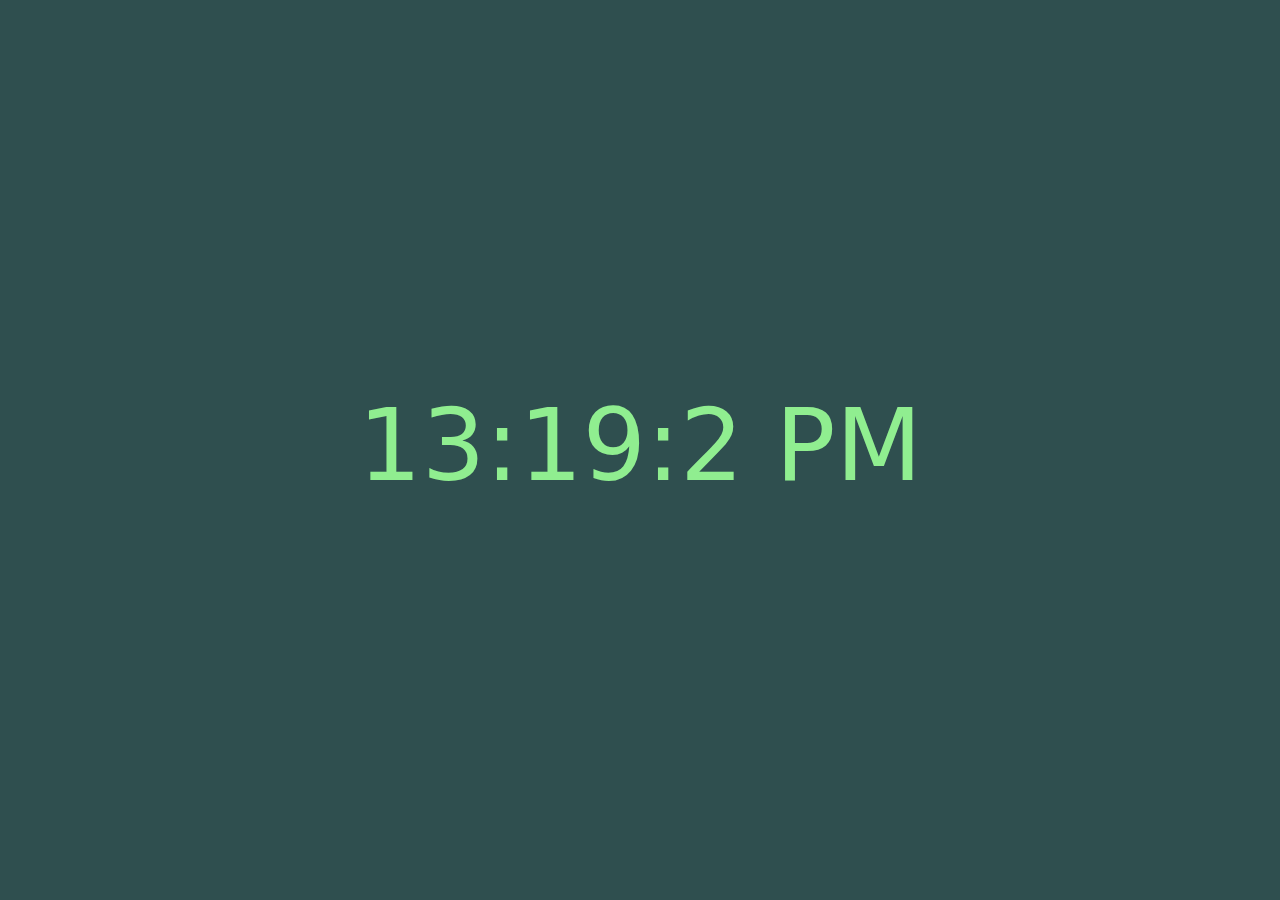
<file: clock/index.html>
<!DOCTYPE html>
<html lang="en">
<head>
    <meta charset="UTF-8">
    <meta name="viewport" content="width=device-width, initial-scale=1.0">
    <title>My Clock</title>

    <!-- css -->
    <link rel="stylesheet" href="./style.css">

    <!-- Bootstrap -->
    <link href="https://cdn.jsdelivr.net/npm/bootstrap@5.3.3/dist/css/bootstrap.min.css" rel="stylesheet" integrity="sha384-QWTKZyjpPEjISv5WaRU9OFeRpok6YctnYmDr5pNlyT2bRjXh0JMhjY6hW+ALEwIH" crossorigin="anonymous">

    <script src="https://cdn.jsdelivr.net/npm/bootstrap@5.3.3/dist/js/bootstrap.bundle.min.js" integrity="sha384-YvpcrYf0tY3lHB60NNkmXc5s9fDVZLESaAA55NDzOxhy9GkcIdslK1eN7N6jIeHz" crossorigin="anonymous"></script>
</head>
<body>
    <div id="main">
        <h1 id="tdisp">09:32:55 AM</h1>
    </div>
</body>
<script src="./clock.js"></script>
</html>
</file>
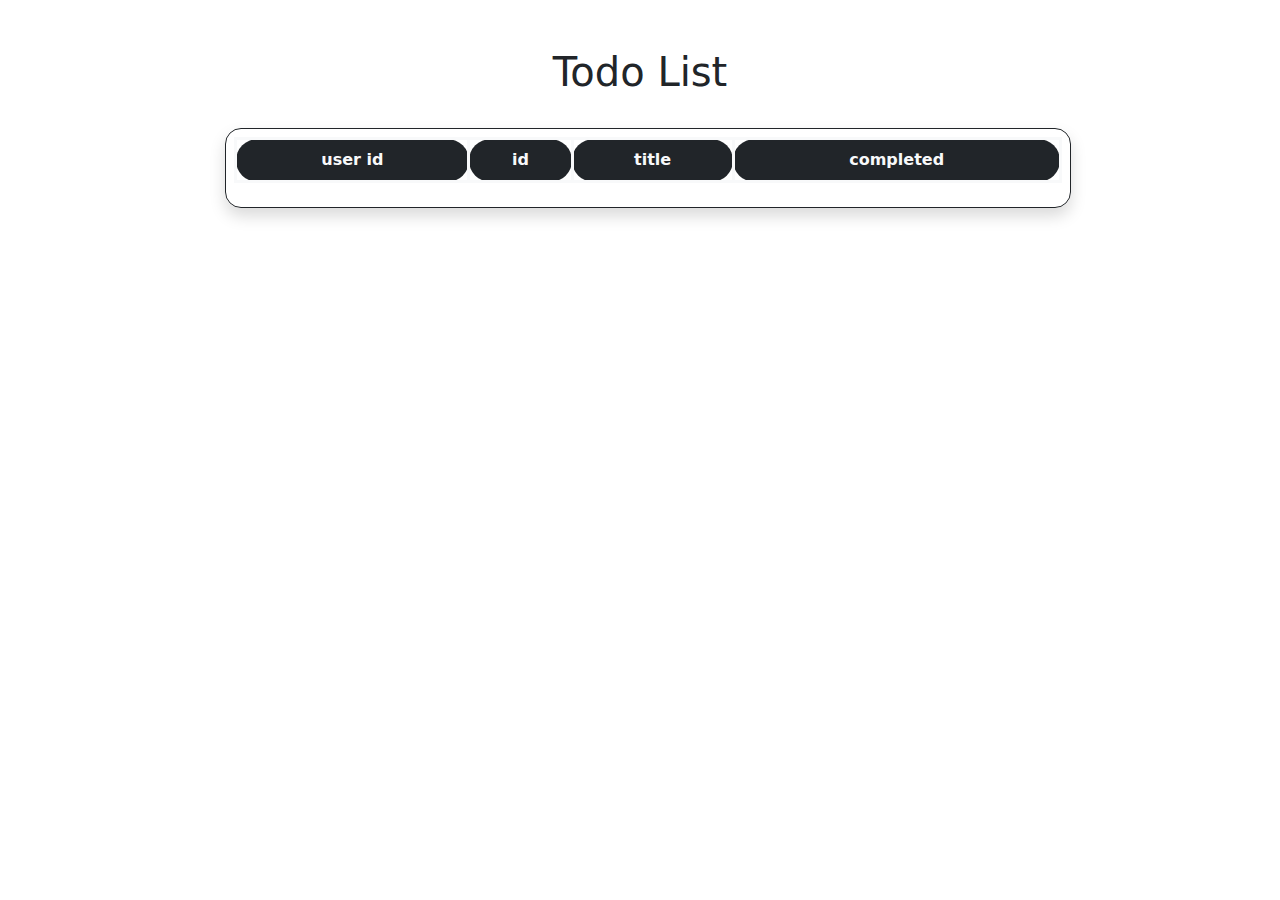
<file: ajax.html>
<!DOCTYPE html>
<html lang="en">
<head>
    <meta charset="UTF-8">
    <meta name="viewport" content="width=device-width, initial-scale=1.0">
    <title>AJAX</title>

    <!-- bootstrap -->
    <link href="https://cdn.jsdelivr.net/npm/bootstrap@5.3.3/dist/css/bootstrap.min.css" rel="stylesheet" integrity="sha384-QWTKZyjpPEjISv5WaRU9OFeRpok6YctnYmDr5pNlyT2bRjXh0JMhjY6hW+ALEwIH" crossorigin="anonymous">

    <script src="https://cdn.jsdelivr.net/npm/bootstrap@5.3.3/dist/js/bootstrap.bundle.min.js" integrity="sha384-YvpcrYf0tY3lHB60NNkmXc5s9fDVZLESaAA55NDzOxhy9GkcIdslK1eN7N6jIeHz" crossorigin="anonymous"></script>
</head>
<body>
    <h1 class="text-center text-dark mt-5">Todo List</h1>
    <div class="row">
        <div class="col-md-2"></div> 
        <div class="col-md-8 mx-2">
            <div class="mt-4 border border-1 p-2 border-dark rounded-4 shadow">
                <table class="table">
                    <thead>
                        <tr>
                            <th class="bg-dark text-light text-center border border-3 border-light rounded-5">user id</th>
                            <th class="bg-dark text-light text-center border border-3 border-light rounded-5">id</th>
                            <th class="bg-dark text-light text-center border border-3 border-light rounded-5">title</th>
                            <th class="bg-dark text-light text-center border border-3 border-light rounded-5">completed</th>
                        </tr>
                    </thead>
                    <tbody id="result">
    
                    </tbody>
                </table>
            </div>
        </div>
        <div class="col-md-2"></div>
    </div>
</body>
<script>
    // ajax -xmlhttprequest class

    //1) create an object for the xmlhttprequest class
    const http = new XMLHttpRequest()

    // 2) create a connection to the server using open method in class
    http.open('get','https://jsonplaceholder.typicode.com/todos')

    // 3) send request - send method inside the class
    http.send()

    console.log(http.readyState);

    http.onreadystatechange =()=>{
        console.log(http.readyState);
        if(http.readyState==4){
            // success response
            if(http.status>=200 && http.status<300){
                let alltodos = JSON.parse(http.responseText)
                console.log(alltodos);
                alltodos.forEach(item=>{
                    result.innerHTML +=`<tr>
                        <td class="text-center">${item.userId}</td>
                        <td class="text-center">${item.id}</td>
                        <td class="text-center">${item.title}</td>
                        <td class="text-center">${item.completed}</td>
                        </tr>`
                })
            }
            else{
                console.log('no data');
            }
        }
        else{
            console.log('no data');
        }
    }
</script>
</html>
</file>
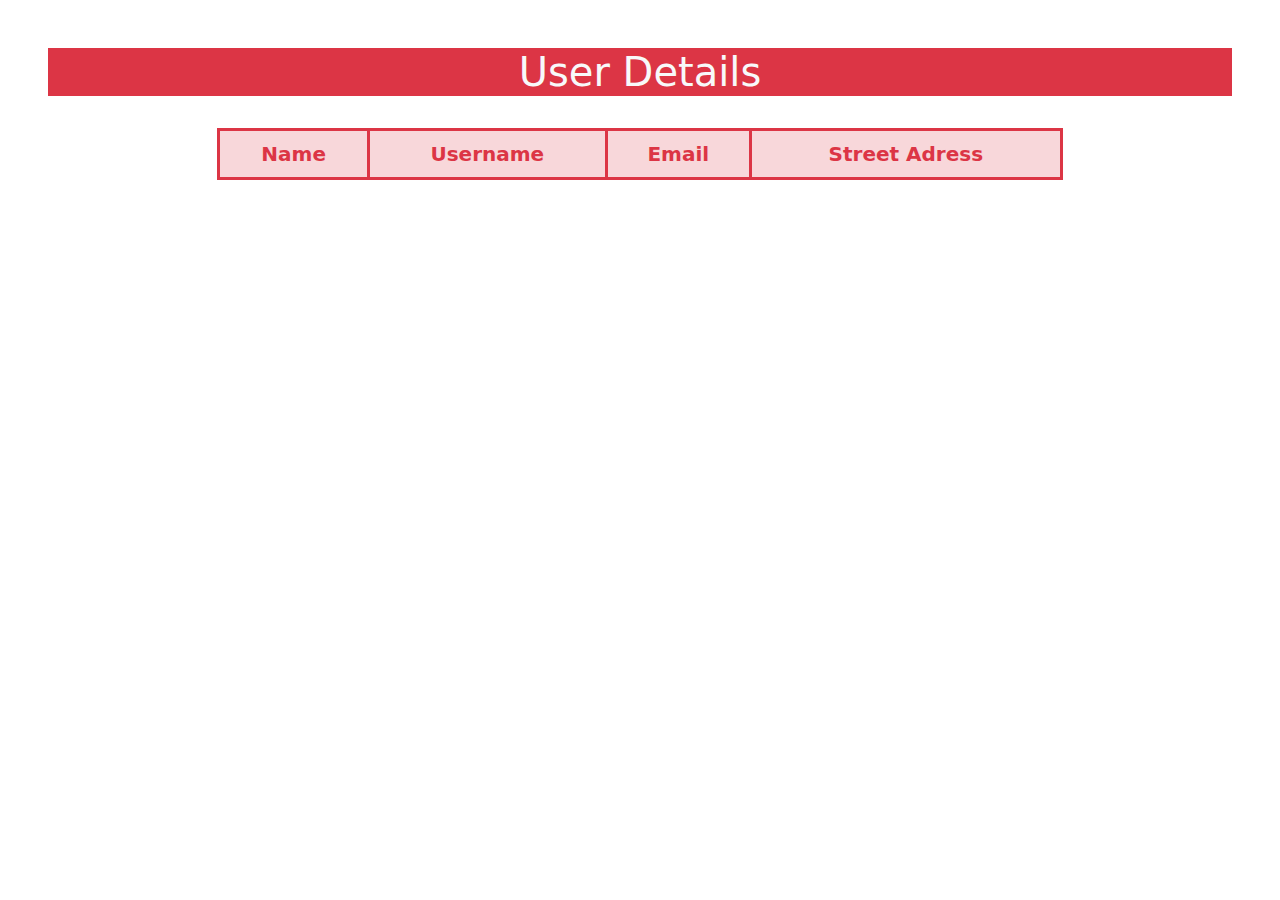
<file: hw1.html>
<!DOCTYPE html>
<html lang="en">
<head>
    <meta charset="UTF-8">
    <meta name="viewport" content="width=device-width, initial-scale=1.0">
    <title>Document</title>

    <!-- javascript -->
    <link href="https://cdn.jsdelivr.net/npm/bootstrap@5.3.3/dist/css/bootstrap.min.css" rel="stylesheet" integrity="sha384-QWTKZyjpPEjISv5WaRU9OFeRpok6YctnYmDr5pNlyT2bRjXh0JMhjY6hW+ALEwIH" crossorigin="anonymous">

    <script src="https://cdn.jsdelivr.net/npm/bootstrap@5.3.3/dist/js/bootstrap.bundle.min.js" integrity="sha384-YvpcrYf0tY3lHB60NNkmXc5s9fDVZLESaAA55NDzOxhy9GkcIdslK1eN7N6jIeHz" crossorigin="anonymous"></script>
</head>
<body style="overflow-x: hidden;">
    <h1 class="text-center text-light bg-danger mt-5 mx-5 ">User Details</h1>
    <div class="row">
        <div class="col-md-2"></div>
        <div class="col-md-8">
            <table class="table table-danger mt-4">
                <thead>
                    <tr>
                        <th class="fs-5 border border-3  border-danger text-danger text-center">Name</th>
                        <th class="fs-5 border border-3 border-danger text-danger text-center">Username</th>
                        <th class="fs-5 border border-3 border-danger text-danger text-center">Email</th>
                        <th class="fs-5 border border-3 border-danger text-danger text-center">Street Adress</th>
                    </tr>
                </thead>
                <tbody class="border border-3 border-danger" id="result">

                </tbody>
            </table>
        </div>
        <div class="col-md-2"></div>
    </div>
</body>
<script>

    const http = new XMLHttpRequest()        //an object created for the class xmlhttprequest

    http.open('get','https://jsonplaceholder.typicode.com/users')   //a connection created to the server

    http.send()                  //request send

    http.onreadystatechange=()=>{
        if(http.readyState==4){
            if(http.status>=200 && http.status<300){
                let details = JSON.parse(http.responseText)
                console.log(details);
                details.forEach(item=>{
                    result.innerHTML += `<tr>
                        <td class=" border border-1 border-danger text-danger text-center">${item.name}</td>
                        <td class=" border border-1 border-danger text-danger text-center">${item.username}</td>
                        <td class=" border border-1 border-danger text-danger text-center">${item.email}</td>
                        <td class=" border border-1 border-danger text-danger text-center">${item['address'].street}</td>
                    </tr>`
                })   
            }
            else{
                console.log('no data');
            }
        }
        else{
            console.log('no data');
        }
    }
</script>
</html>
</file>
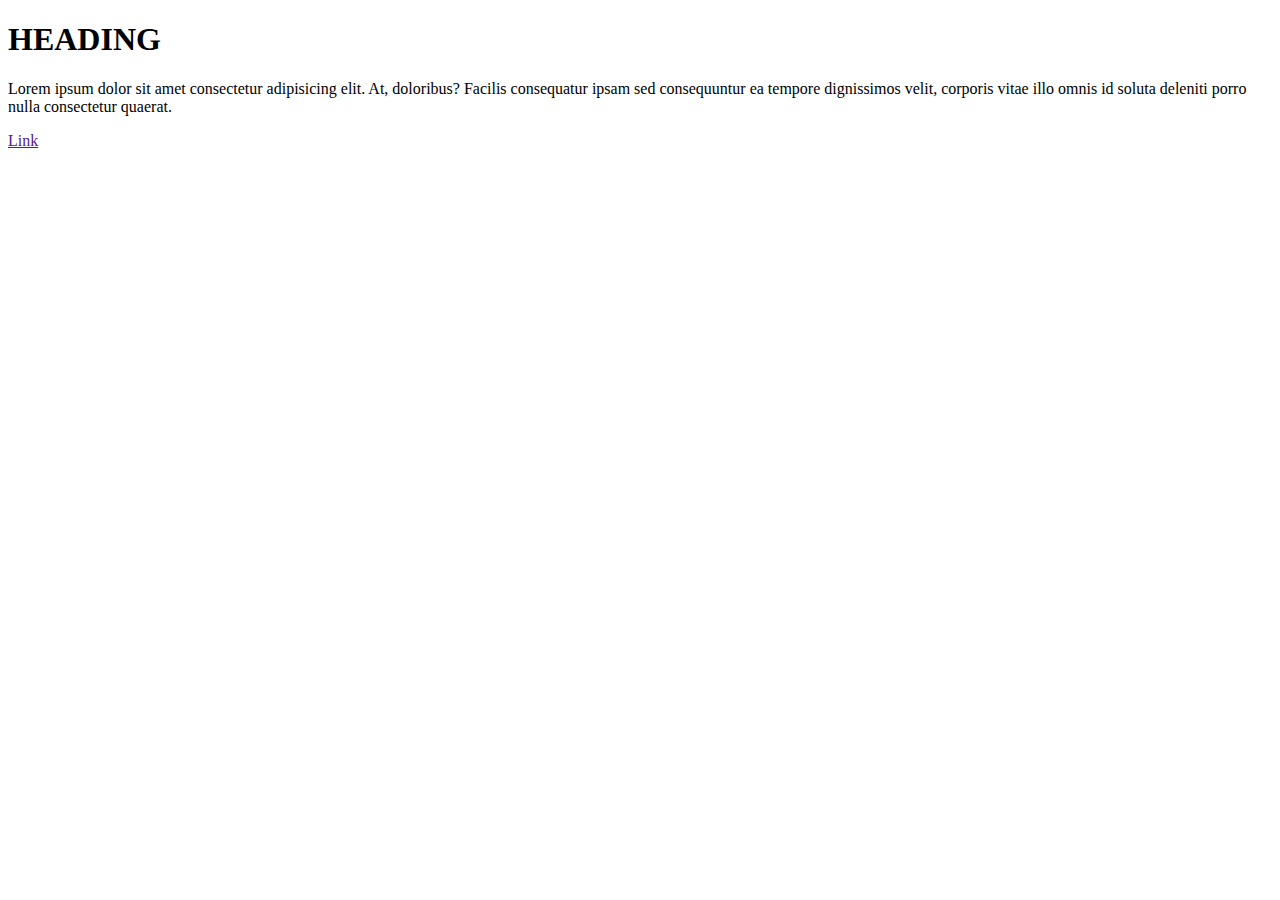
<file: p1.html>
<!DOCTYPE html>
<html lang="en">
<head>
    <meta charset="UTF-8">
    <meta name="viewport" content="width=device-width, initial-scale=1.0">
    <title>Document</title>
</head>
<body>
    <h1>HEADING</h1>
    <p>Lorem ipsum dolor sit amet consectetur adipisicing elit. At, doloribus? Facilis consequatur ipsam sed consequuntur ea tempore dignissimos velit, corporis vitae illo omnis id soluta deleniti porro nulla consectetur quaerat.</p>
    <div>
        <a href="">Link</a>
    </div>
</body>
</html>
</file>
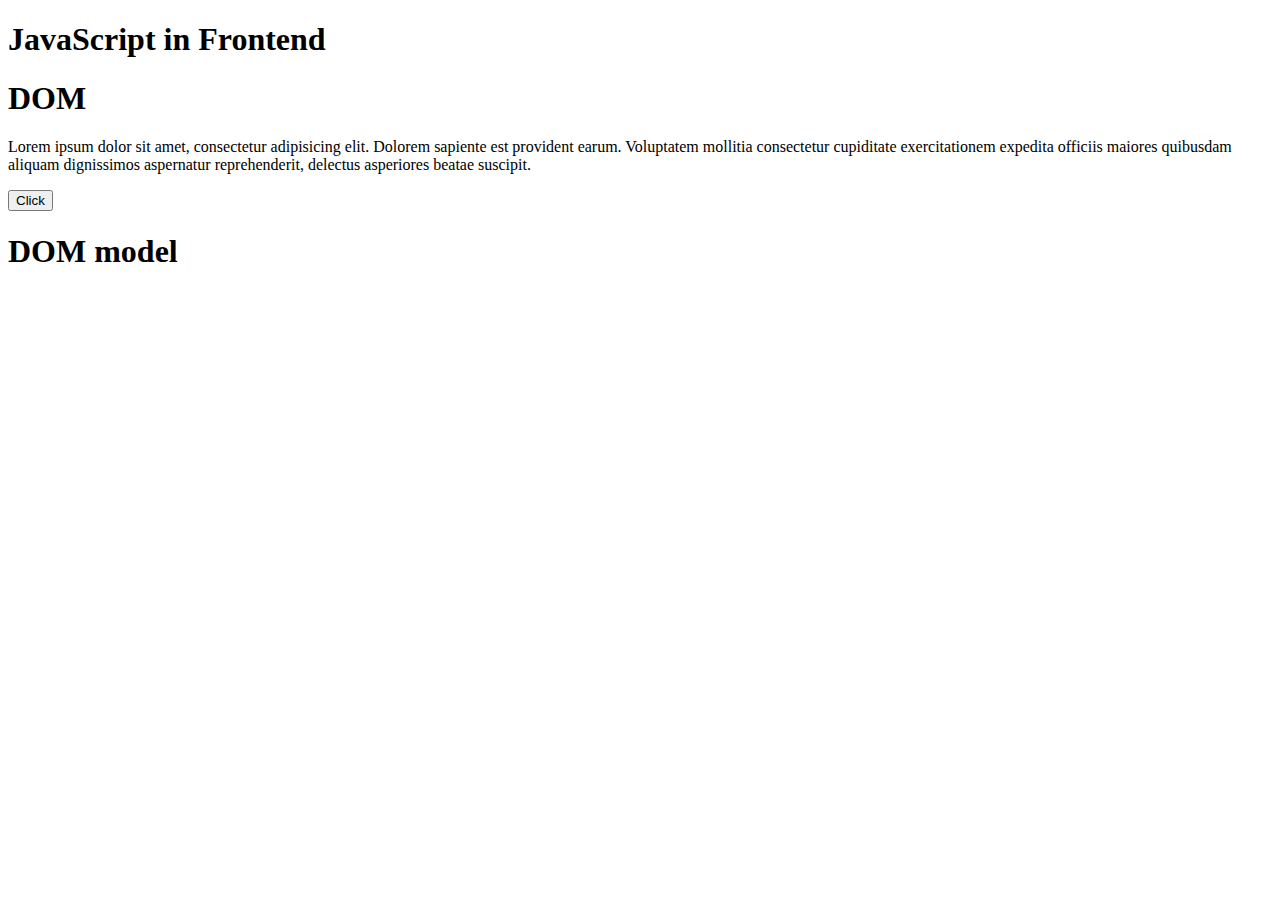
<file: p2.html>
<!DOCTYPE html>
<html lang="en">
<head>
    <meta charset="UTF-8">
    <meta name="viewport" content="width=device-width, initial-scale=1.0">
    <title>Document</title>
</head>
<body>
    <h1 id="javascript">JavaScript in Frontend</h1>
    <h1 id="dom">DOM</h1>
    <p class="g1">Lorem ipsum dolor sit amet, consectetur adipisicing elit. Dolorem sapiente est provident earum. Voluptatem mollitia consectetur cupiditate exercitationem expedita officiis maiores quibusdam aliquam dignissimos aspernatur reprehenderit, delectus asperiores beatae suscipit.</p>
    <button onclick="change()">Click</button>
    <h1 class="g1">DOM model</h1>
</body>
<script>
        // let content = document.getElementsByTagName('h1')
        // console.log(content[2]);

        // let content = document.getElementById('dom')
        // console.log(content);

        // let content = document.getElementsByClassName('g1')
        // console.log(content[0]);

        // let content = document.querySelector('.g1')
        // console.log(content);

        // let content = document.querySelectorAll('.g1')
        // console.log(content);

        // let content = document.getElementById('dom')
        // content.innerHTML = 'Doccument Object Model'
        // dom.innerHTML='Doccument Object Model'
        // javascript.innerHTML='JS'

        // let content = document.getElementsByClassName('g1')
        // content[1].innerHTML='Doccument Object Model'
   
        function change(){
            dom.innerHTML='Doccument Object Model'
            dom.style.color='blue'
            dom.style.fontSize ='75px'
            dom.style.backgroundColor='yellow'
        }

</script>

</html>
</file>
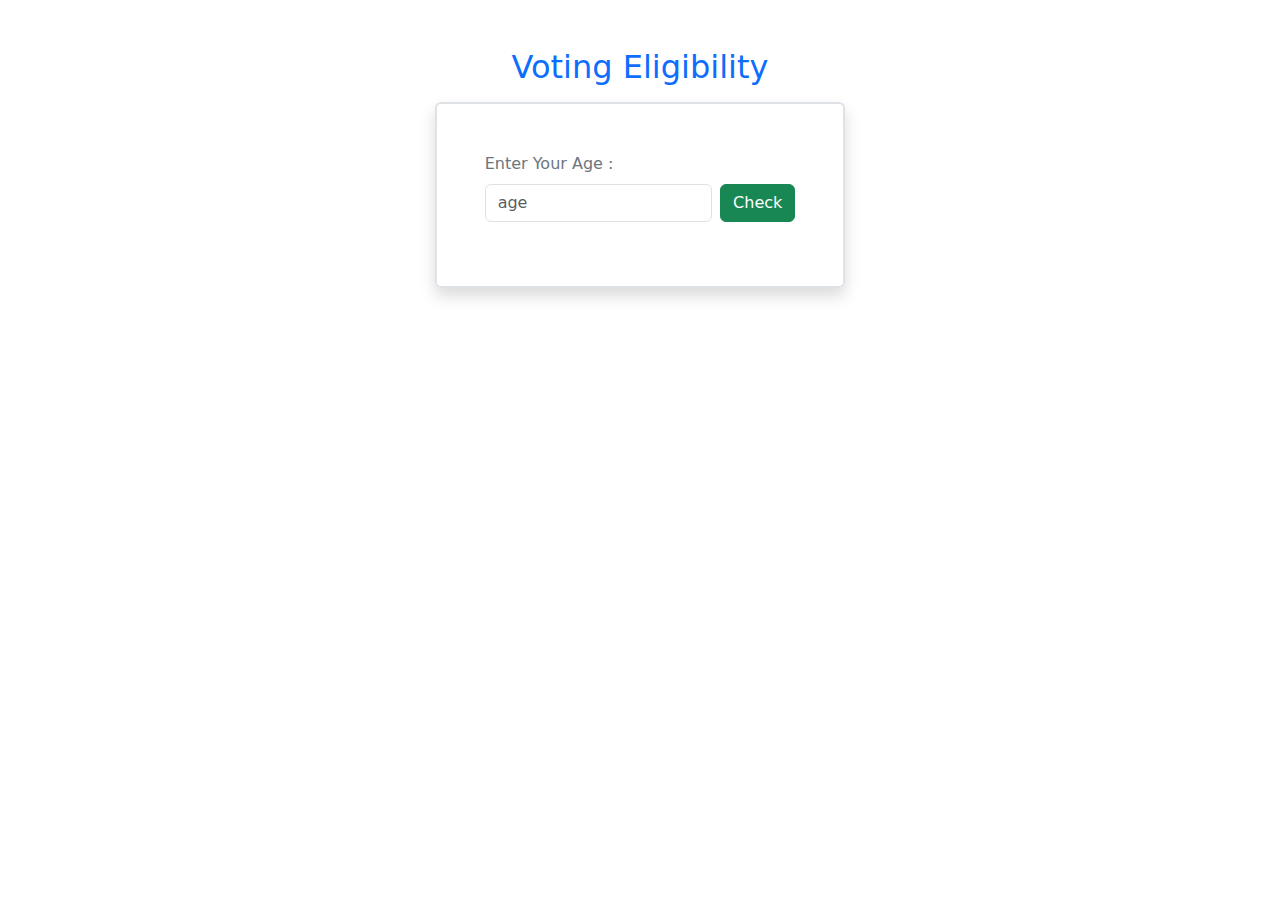
<file: p3.html>
<!DOCTYPE html>
<html lang="en">
<head>
    <meta charset="UTF-8">
    <meta name="viewport" content="width=device-width, initial-scale=1.0">
    <title>Voter</title>
    <link href="https://cdn.jsdelivr.net/npm/bootstrap@5.3.3/dist/css/bootstrap.min.css" rel="stylesheet" integrity="sha384-QWTKZyjpPEjISv5WaRU9OFeRpok6YctnYmDr5pNlyT2bRjXh0JMhjY6hW+ALEwIH" crossorigin="anonymous">

    <script src="https://cdn.jsdelivr.net/npm/bootstrap@5.3.3/dist/js/bootstrap.bundle.min.js" integrity="sha384-YvpcrYf0tY3lHB60NNkmXc5s9fDVZLESaAA55NDzOxhy9GkcIdslK1eN7N6jIeHz" crossorigin="anonymous"></script>
</head>
<body>
    <div class="row">
        <div class="col-4"></div>
        <div class="col-4">
            <h1 class="text-center fs-2 mt-5 text-primary">Voting Eligibility</h1>
            <form class="border border-2 rounded-2 p-5 shadow mt-3" action="">
                <label class="text-secondary">Enter Your Age :</label>
                <div class="d-flex mt-2">
                    <input id="age" type="text" placeholder="age" class="form-control">
                    <button type="button" onclick="check()" class="btn btn-success text-center ms-2">Check</button>
                </div>
                <p class="mt-3 text-center" id="msg">             </p>
            </form>
        </div>
        <div class="col-4"></div>
    </div>
</body>
<script>
        function check(){
            if(age.value){
                if(age.value>=18){
                    msg.innerHTML='eligible to vote'
                    msg.style.color='green'
                }
                else if(age.value<18){
                    msg.innerHTML='not eligible to vote'
                    msg.style.color='red'
                }
                else{
                    msg.innerHTML='please enter a valid input'
                    msg.style.color='orange'
                }
            }
            else{
                msg.innerHTML='please fill the form completely'
                msg.style.color='blue'
            }
        }
</script>
</html>
</file>
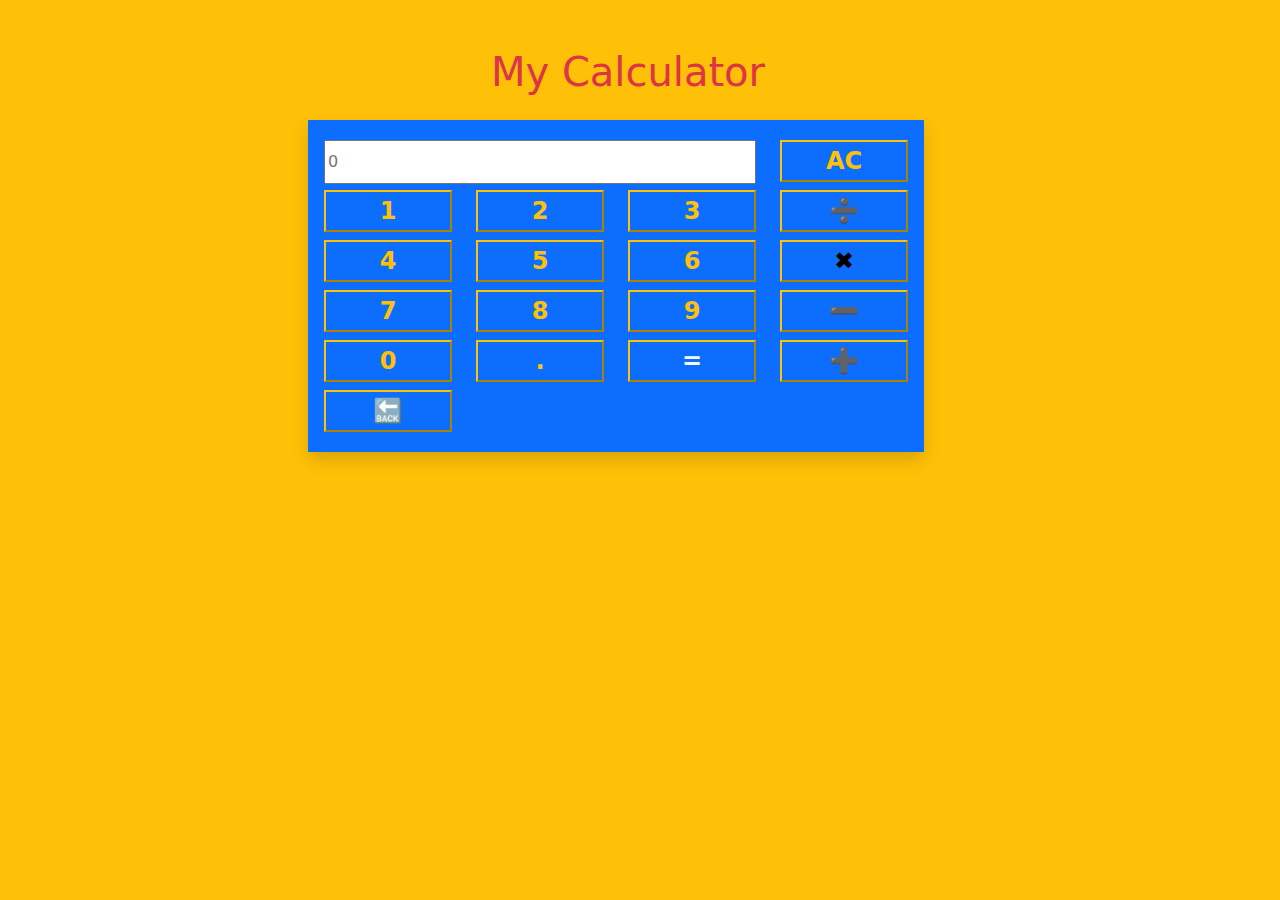
<file: p4.html>
<!DOCTYPE html>
<html lang="en">
<head>
    <meta charset="UTF-8">
    <meta name="viewport" content="width=device-width, initial-scale=1.0">
    <title>Calculator</title>
    <link href="https://cdn.jsdelivr.net/npm/bootstrap@5.3.3/dist/css/bootstrap.min.css" rel="stylesheet" integrity="sha384-QWTKZyjpPEjISv5WaRU9OFeRpok6YctnYmDr5pNlyT2bRjXh0JMhjY6hW+ALEwIH" crossorigin="anonymous">

    <script src="https://cdn.jsdelivr.net/npm/bootstrap@5.3.3/dist/js/bootstrap.bundle.min.js" integrity="sha384-YvpcrYf0tY3lHB60NNkmXc5s9fDVZLESaAA55NDzOxhy9GkcIdslK1eN7N6jIeHz" crossorigin="anonymous"></script>
</head>
<body class="bg-warning">
    <div class="row w-100 py-5">
        <div class="col-3"></div>
        <div class="col-6">
            <h1 class="text-center text-danger">My Calculator</h1>
            <div class="row mt-4 w-100 bg-primary p-1 shadow">
                <div class="col-9">
                    <input class="w-100 h-75 mt-3" placeholder="0" type="text">
                </div>
                <div class="col-3">
                    <button class="w-100 mt-3 bg-primary border-2 fw-bold border-warning text-warning fs-4">AC</button>
                </div>
                <div class="col-3">
                    <button class="w-100 mt-2 bg-primary border-2 fw-bold border-warning text-warning fs-4">1</button>
                </div>
                <div class="col-3">
                    <button class="w-100 mt-2 bg-primary border-2 fw-bold border-warning text-warning fs-4">2</button>
                </div>
                <div class="col-3">
                    <button class="w-100 mt-2 bg-primary border-2 fw-bold border-warning text-warning fs-4">3</button>
                </div>
                <div class="col-3">
                    <button class="w-100 mt-2 bg-primary border-2 fw-bold border-warning  fs-4">➗</button>
                </div>
                <div class="col-3">
                    <button class="w-100 mt-2 bg-primary border-2 fw-bold border-warning text-warning fs-4">4</button>
                </div>
                <div class="col-3">
                    <button class="w-100 mt-2 bg-primary border-2 fw-bold border-warning text-warning fs-4">5</button>
                </div>
                <div class="col-3">
                    <button class="w-100 mt-2 bg-primary border-2 fw-bold border-warning text-warning fs-4">6</button>
                </div>
                <div class="col-3">
                    <button class="w-100 mt-2 bg-primary border-2 fw-bold border-warning  fs-4">✖</button>
                </div>
                <div class="col-3">
                    <button class="w-100 mt-2 bg-primary border-2 fw-bold border-warning text-warning fs-4">7</button>
                </div>
                <div class="col-3">
                    <button class="w-100 mt-2 bg-primary border-2 fw-bold border-warning text-warning fs-4">8</button>
                </div>
                <div class="col-3">
                    <button class="w-100 mt-2 bg-primary border-2 fw-bold border-warning text-warning fs-4">9</button>
                </div>
                <div class="col-3">
                    <button class="w-100 mt-2 bg-primary border-2 fw-bold border-warning  fs-4">➖</button>
                </div>
                <div class="col-3">
                    <button class="w-100 mt-2 bg-primary border-2 fw-bold border-warning text-warning fs-4">0</button>
                </div>
                <div class="col-3">
                    <button class="w-100 mt-2 bg-primary border-2 fw-bold border-warning text-warning fs-4">.</button>
                </div>
                <div class="col-3">
                    <button class="w-100 mt-2 bg-primary border-2 fw-bold border-warning text-light  fs-4">=</button>
                </div>
                <div class="col-3">
                    <button class="w-100 mt-2 bg-primary border-2 fw-bold border-warning  fs-4">➕</button>
                </div>
                <div class="col-3">
                    <button class="w-100 mt-2 bg-primary border-2 fw-bold border-warning  fs-4 mb-3">🔙</button>
                </div>
                <div class="col-9"></div>
            </div>
        </div>
        <div class="col-3"></div>
    </div>
</body>
</html>
</file>
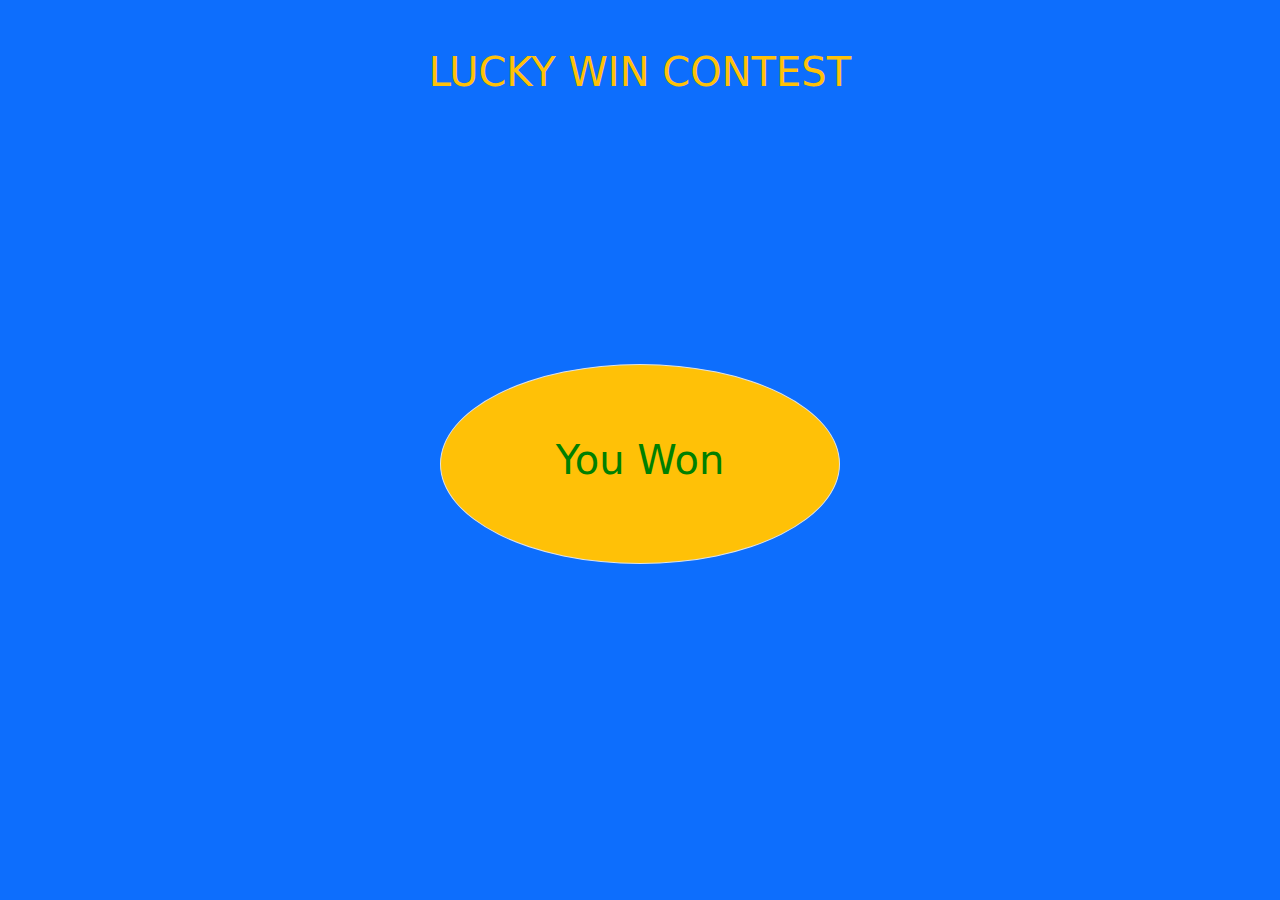
<file: promise.html>
<!DOCTYPE html>
<html lang="en">
<head>
    <meta charset="UTF-8">
    <meta name="viewport" content="width=device-width, initial-scale=1.0">
    <title>Lucky whin contest</title>

    <!-- bootstrap -->
    <link href="https://cdn.jsdelivr.net/npm/bootstrap@5.3.3/dist/css/bootstrap.min.css" rel="stylesheet" integrity="sha384-QWTKZyjpPEjISv5WaRU9OFeRpok6YctnYmDr5pNlyT2bRjXh0JMhjY6hW+ALEwIH" crossorigin="anonymous">

    <script src="https://cdn.jsdelivr.net/npm/bootstrap@5.3.3/dist/js/bootstrap.bundle.min.js" integrity="sha384-YvpcrYf0tY3lHB60NNkmXc5s9fDVZLESaAA55NDzOxhy9GkcIdslK1eN7N6jIeHz" crossorigin="anonymous"></script>
</head>
<body class="bg-primary">
    <h1 class="mt-5 text-center text-warning fs-1">LUCKY WIN CONTEST</h1>
    <div style="width: 100%; height: 80vh;" class="d-flex justify-content-center align-items-center">
        <div style="height: 200px; width: 400px;" class="border rounded-circle bg-warning d-flex justify-content-center align-items-center">
            <h1 id="result" class=" text-center">Result</h1>
        </div>
    </div>
</body>
<script>
    // instance
    const luckyContest =new Promise((res,rej)=>{
        myLotterry = 3
        lotterry = Math.floor(Math.random()*5)

        if (myLotterry=lotterry) {
            console.log('you won');
            res('You Won')
        }
        else{
            console.log('you lose');
            rej('Better Luck Next Time')
        }
    })

    luckyContest.then((response)=>{
        result.innerHTML = response
        result.style.color = 'green'
    }).catch((err)=>{
        result.innerHTML = err
        result.style.color = 'red'
    })
</script>
</html>
</file>
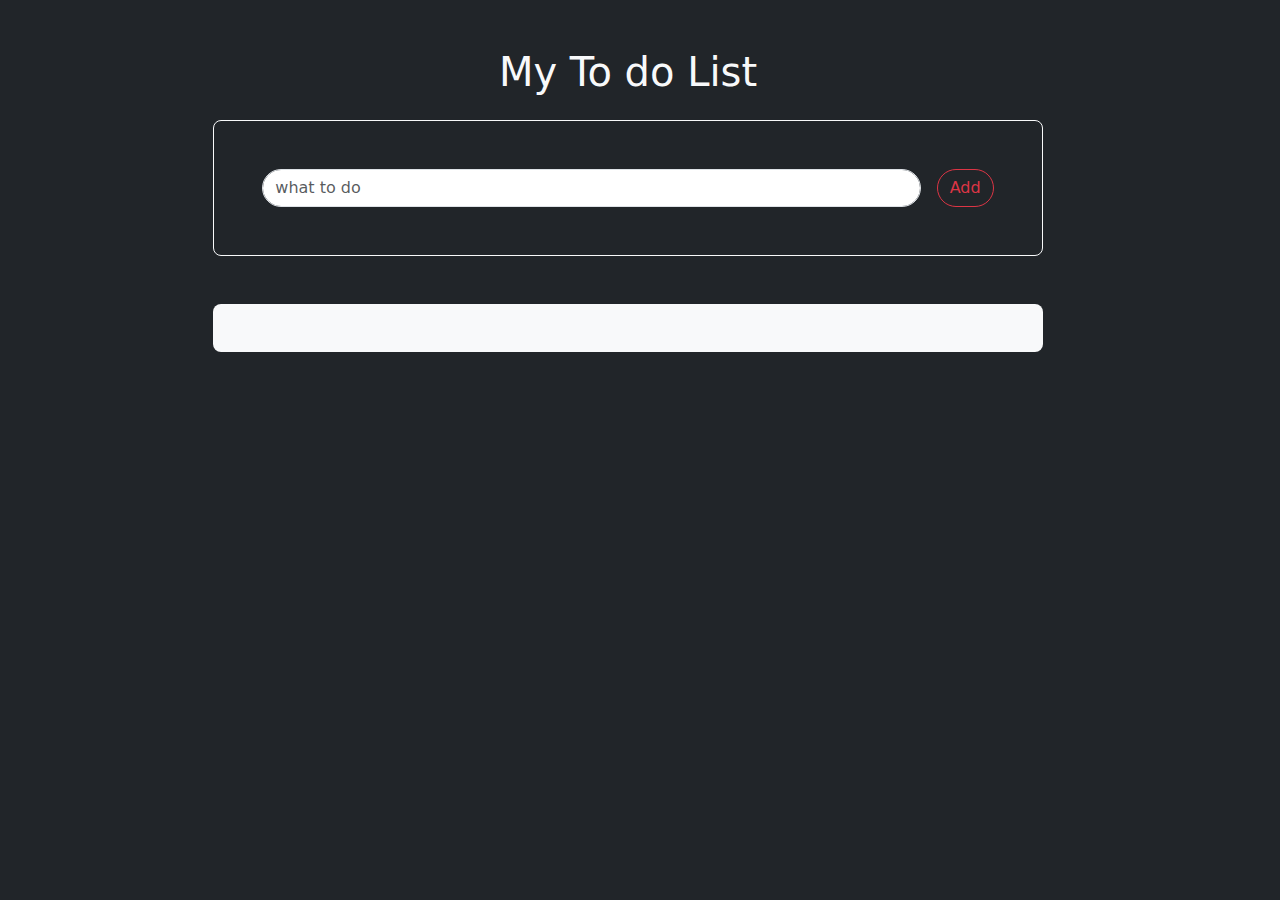
<file: todo.html>
<!DOCTYPE html>
<html lang="en">
<head>
    <meta charset="UTF-8">
    <meta name="viewport" content="width=device-width, initial-scale=1.0">
    <title>Todo List</title>

    <!-- bootstarap -->
    <link href="https://cdn.jsdelivr.net/npm/bootstrap@5.3.3/dist/css/bootstrap.min.css" rel="stylesheet" integrity="sha384-QWTKZyjpPEjISv5WaRU9OFeRpok6YctnYmDr5pNlyT2bRjXh0JMhjY6hW+ALEwIH" crossorigin="anonymous">

    <script src="https://cdn.jsdelivr.net/npm/bootstrap@5.3.3/dist/js/bootstrap.bundle.min.js" integrity="sha384-YvpcrYf0tY3lHB60NNkmXc5s9fDVZLESaAA55NDzOxhy9GkcIdslK1eN7N6jIeHz" crossorigin="anonymous"></script>
</head>
<body class="bg-dark">
    <div class="w-100 row ">
        <div class="col-2"></div>
        <div class="col-8">
            <h1 class="mt-5 text-center text-light">My To do List</h1>
            <form class="border border-1 border-light rounded-3 p-5 mt-4 mb-3">
                <div class="d-flex">
                    <input id="todo" class="form-control w-100 rounded-pill" placeholder="what to do" type="text">
                    <button type="button" onclick="add()" class="btn btn-outline-danger rounded-pill ms-3">Add</button>
                </div>
            </form>
            <div class="mt-5  w-100 bg-light rounded-3 p-3">
                <ul class="text-dark " id="list">

                </ul>
            </div>
        </div>
        <div class="col-2"></div>
    </div>
</body>
<script>
    function add(){
        if(todo.value){
            list.innerHTML += `<li>${todo.value}</li>`
        }
        else{
            alert('please enter a valid input')
        }
    }
</script>
</html>
</file>
<file: clock/style.css>
#main{
    width: 100%;
    height: 100vh;
    background-color: darkslategrey;
    color: lightgreen;
    display: flex;
    justify-content: center;
    align-items: center;
}
div h1{
    font-size: 100px;
}
</file>
